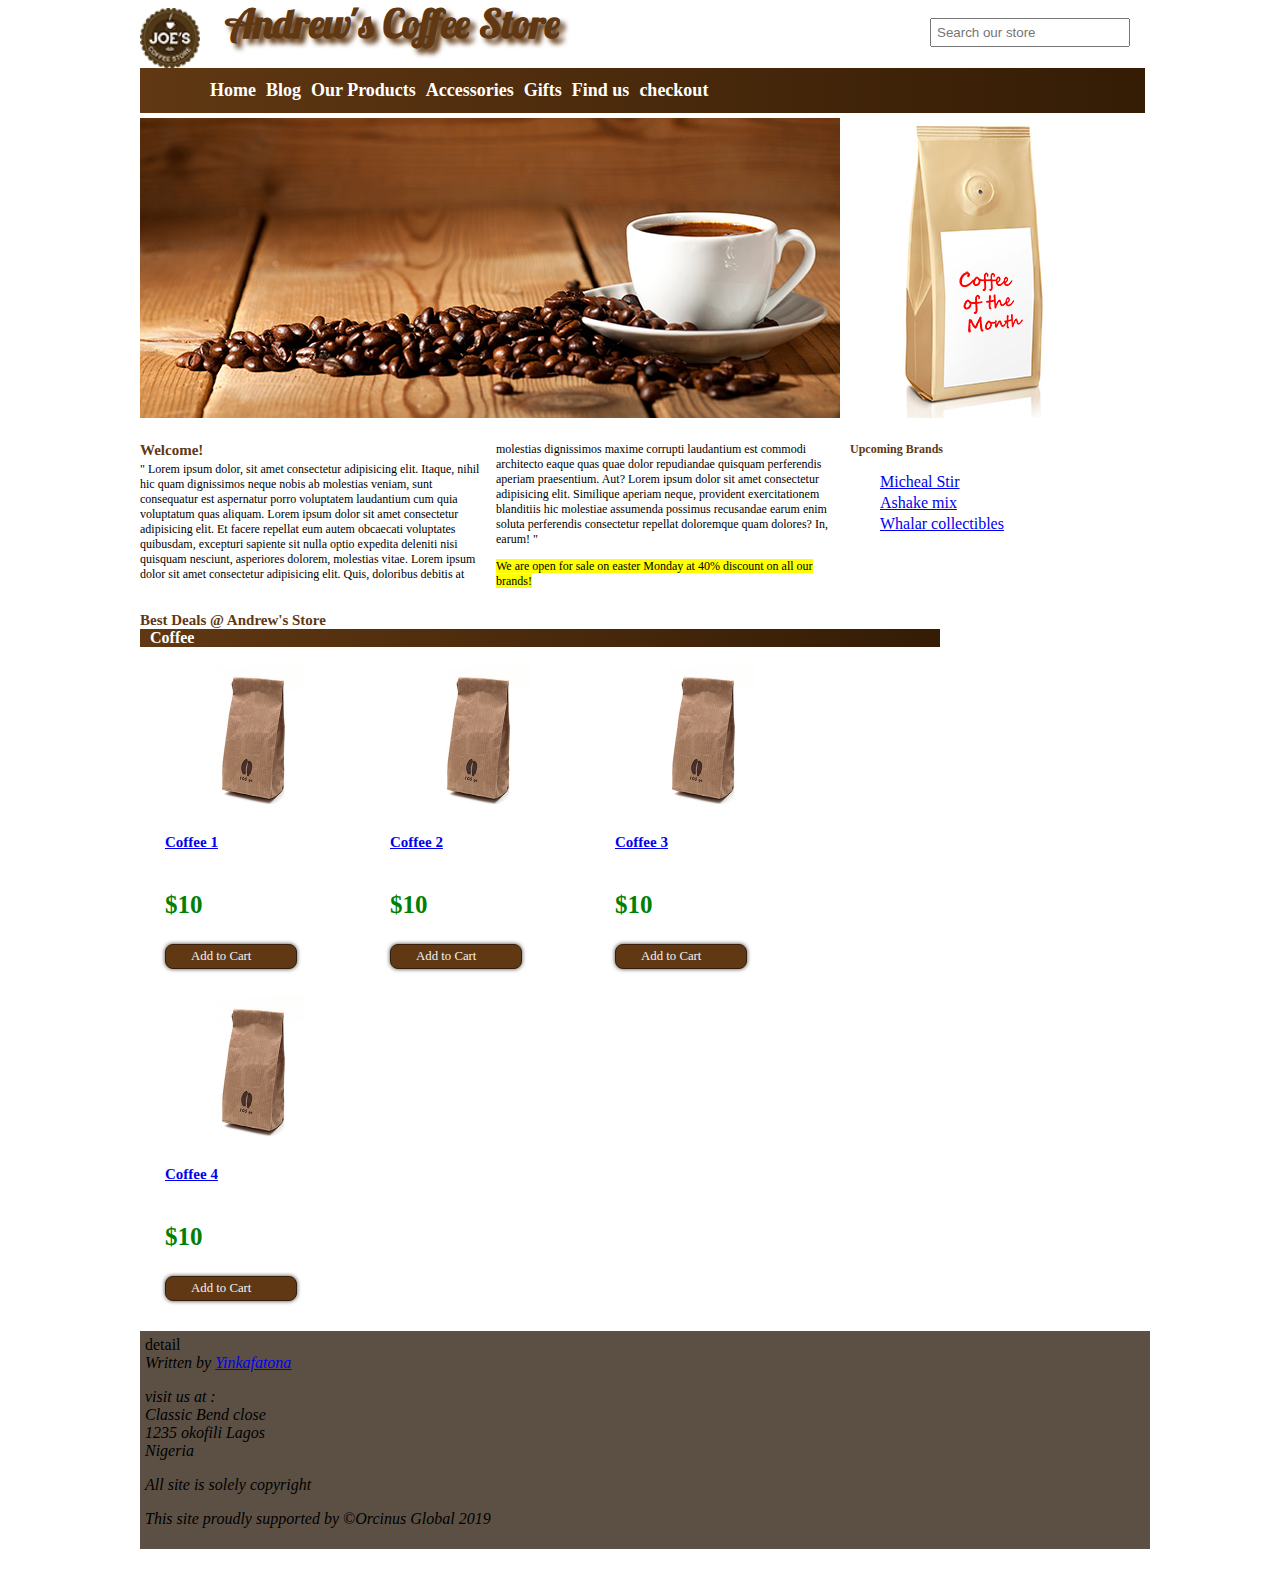
<file: index.html>
<!DOCTYPE html>
<html xmlns="http://www.w3.org/1999/xhtml">
<head>
  <meta charset="UTF-8">
  <meta name="viewport" content="width=device-width, initial-scale=1.0">
  <meta http-equiv="X-UA-Compatible" content="ie=edge">
  <title>Andrew's Store</title>
  <link rel="stylesheet" href="Styles/Layout.css" type="text/css">
</head>
<body>
  <header id="mainheader">
    <div>
        <a class="headerlogo" href="index.html">
            <img src="images/logo.png" />
        </a>
        <span id="headername">Andrew's Coffee Store</span>
        <input type="search" class="searchbox" placeholder="Search our store" />
    <nav class="backgroundgradient">
      <ul>
        <li><a class="navlink" href="index.html">Home</a></li>
        <li><a class="navlink" href="blog.html">Blog</a></li>
        <li><a class="navlink" href="coffeebrands.html">Our Products</a></li>
        <li><a class="navlink" href="accessories">Accessories</a></li>
        <li><a class="navlink" href="Coffeedetail.html">Gifts</a></li>
        <li><a class="navlink" href="locateUs.html">Find us</a></li>
        <li><a class="navlink" href="Checkout.html">checkout</a></li>
      </ul>
    </nav>
  </header>
  <div id="welcomeimage">
    <img src="images/coffeeheader.jpg">
  </div>
  <div id="coffeeofthemonth">
    <img src="images/cotm.jpg">
  </div>
  <main>
    <section id="welcometext">
      <header>Welcome!</header>
      <span>
        "
        Lorem ipsum dolor, sit amet consectetur adipisicing elit. Itaque, nihil hic quam dignissimos neque nobis ab molestias veniam, sunt consequatur est aspernatur porro voluptatem laudantium cum quia voluptatum quas aliquam. Lorem ipsum dolor sit amet consectetur adipisicing elit. Et facere repellat eum autem obcaecati voluptates quibusdam, excepturi sapiente sit nulla optio expedita deleniti nisi quisquam nesciunt, asperiores dolorem, molestias vitae. Lorem ipsum dolor sit amet consectetur adipisicing elit. Quis, doloribus debitis at molestias dignissimos maxime corrupti laudantium est commodi architecto eaque quas quae dolor repudiandae quisquam perferendis aperiam praesentium. Aut? Lorem ipsum dolor sit amet consectetur adipisicing elit. Similique aperiam neque, provident exercitationem blanditiis hic molestiae assumenda possimus recusandae earum enim soluta perferendis consectetur repellat doloremque quam dolores? In, earum!
      "
    </span>
    <p><mark>We are open for sale on easter Monday at 40% discount on all our brands! </mark></p>

    </section>

    <aside id="events">
      <header>Upcoming Brands</header>
      <ul>
        <li><a href="#">Micheal Stir</a></li>
        <li><a href="#">Ashake mix</a></li>
        <li><a href="#">Whalar collectibles</a></li>
      </ul>

    </aside>
    <section id="bestsellers">
      <header>Best Deals @ Andrew's Store</header>
      <section class="coffeebestsellers">
        <header class="backgroundgradient">Coffee</header>
        <article class="productarticle">
          <figure>
            <img class="productarticlethumbnail" src="images/coffee/coffee1.jpg"/>
          </figure>
          <header>
            <span class="productarticlename"><a href="coffeedetails.html">Coffee 1</a></span>
          </header>
          <p class="productarticleprice">$10</p>
          <div class="addtocartbutton">
            Add to Cart
          </div>
        </article>
        <article class="productarticle">
            <figure>
              <img class="productarticlethumbnail" src="images/coffee/coffee1.jpg"/>
            </figure>
            <header>
              <span class="productarticlename"><a href="coffeedetails.html">Coffee 2</a></span>
            </header>
            <p class="productarticleprice">$10</p>
            <div class="addtocartbutton">
              Add to Cart
            </div>
          </article>
          <article class="productarticle">
              <figure>
                <img class="productarticlethumbnail" src="images/coffee/coffee1.jpg"/>
              </figure>
              <header>
                <span class="productarticlename"><a href="coffeedetails.html">Coffee 3</a></span>
              </header>
              <p class="productarticleprice">$10</p>
              <div class="addtocartbutton">
                Add to Cart
              </div>
            </article>
            <article class="productarticle">
                <figure>
                  <img class="productarticlethumbnail" src="images/coffee/coffee1.jpg"/>
                </figure>
                <header>
                  <span class="productarticlename"><a href="coffeedetails.html">Coffee 4</a></span>
                </header>
                <p class="productarticleprice">$10</p>
                <div class="addtocartbutton">
                  Add to Cart
                </div>
              </article>
      </section>
    </section>


  </main>


  <footer>detail
    <address>
        Written by <a href="#">Yinkafatona</a><br>
        <p>visit us at :<br> Classic Bend close<br>
          1235 okofili Lagos<br>
          Nigeria</p>
          <p class="textcontent">All site is solely copyright<a class="main" href=""></a></p>
          <p href="smalltext">This site proudly supported by &copy;Orcinus Global <time>2019</time></p>
    </address>
  </footer>

</body>
</html>
</file>
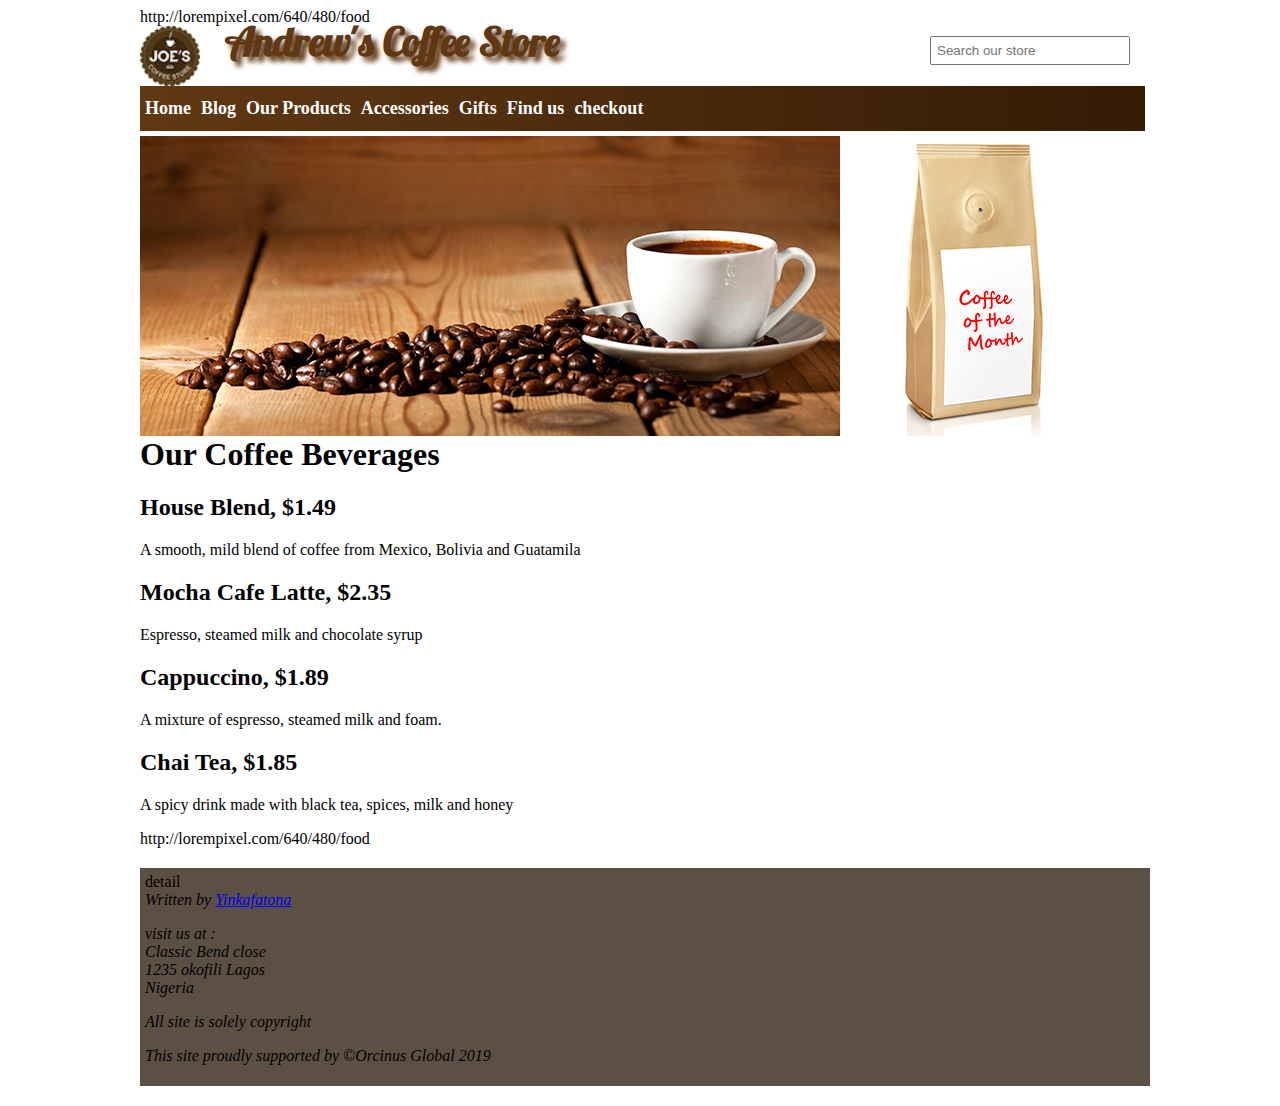
<file: accessories.html>
http://lorempixel.com/640/480/food<!DOCTYPE html>
<html xmlns="http://www.w3.org/1999/xhtml">
<head>
  <meta charset="UTF-8">
  <meta name="viewport" content="width=device-width, initial-scale=1.0">
  <meta http-equiv="X-UA-Compatible" content="ie=edge">
  <title>Andrew's Store</title>
  <link rel="stylesheet" href="Styles/Layout.css" type="text/css">
</head>
<body>
  <header id="mainheader">
    <div>
        <a class="headerlogo" href="index.html">
            <img src="images/logo.png" />
        </a>
        <span id="headername">Andrew's Coffee Store</span>
        <input type="search" class="searchbox" placeholder="Search our store" />
    <nav class="backgroundgradient">
      <ul>
        <li><a class="navlink" href="index.html">Home</a></li>
        <li><a class="navlink" href="blog.html">Blog</a></li>
        <li><a class="navlink" href="coffeebrands.html">Our Products</a></li>
        <li><a class="navlink" href="accessories.html">Accessories</a></li>
        <li><a class="navlink" href="Coffeedetail.html">Gifts</a></li>
        <li><a class="navlink" href="locateUs.html">Find us</a></li>
        <li><a class="navlink" href="Checkout.html">checkout</a></li>
      </ul>
    </nav>
  </header>
  <div id="welcomeimage">
    <img src="images/coffeeheader.jpg">
  </div>
  <div id="coffeeofthemonth">
    <img src="images/cotm.jpg">
  </div>
  <main>
      <h1>Our Coffee Beverages</h1>
      <h2>House Blend, $1.49</h2>
      <p>A smooth, mild blend of coffee from Mexico, Bolivia and Guatamila</p>
      <h2>Mocha Cafe Latte, $2.35</h2>
      <p>Espresso, steamed milk and chocolate syrup</p>
      <h2>Cappuccino, $1.89</h2>
      <p>A mixture of espresso, steamed milk and foam.</p>
      <h2>Chai Tea, $1.85</h2>
      <p>A spicy drink made with black tea, spices, milk and honey</p>

      http://lorempixel.com/640/480/food


  </main>

  <footer>detail
    <address>
        Written by <a href="#">Yinkafatona</a><br>
        <p>visit us at :<br> Classic Bend close<br>
          1235 okofili Lagos<br>
          Nigeria</p>
          <p class="textcontent">All site is solely copyright<a class="main" href=""></a></p>
          <p href="smalltext">This site proudly supported by &copy;Orcinus Global <time>2019</time></p>
    </address>
  </footer>

</body>
</html>
</file>
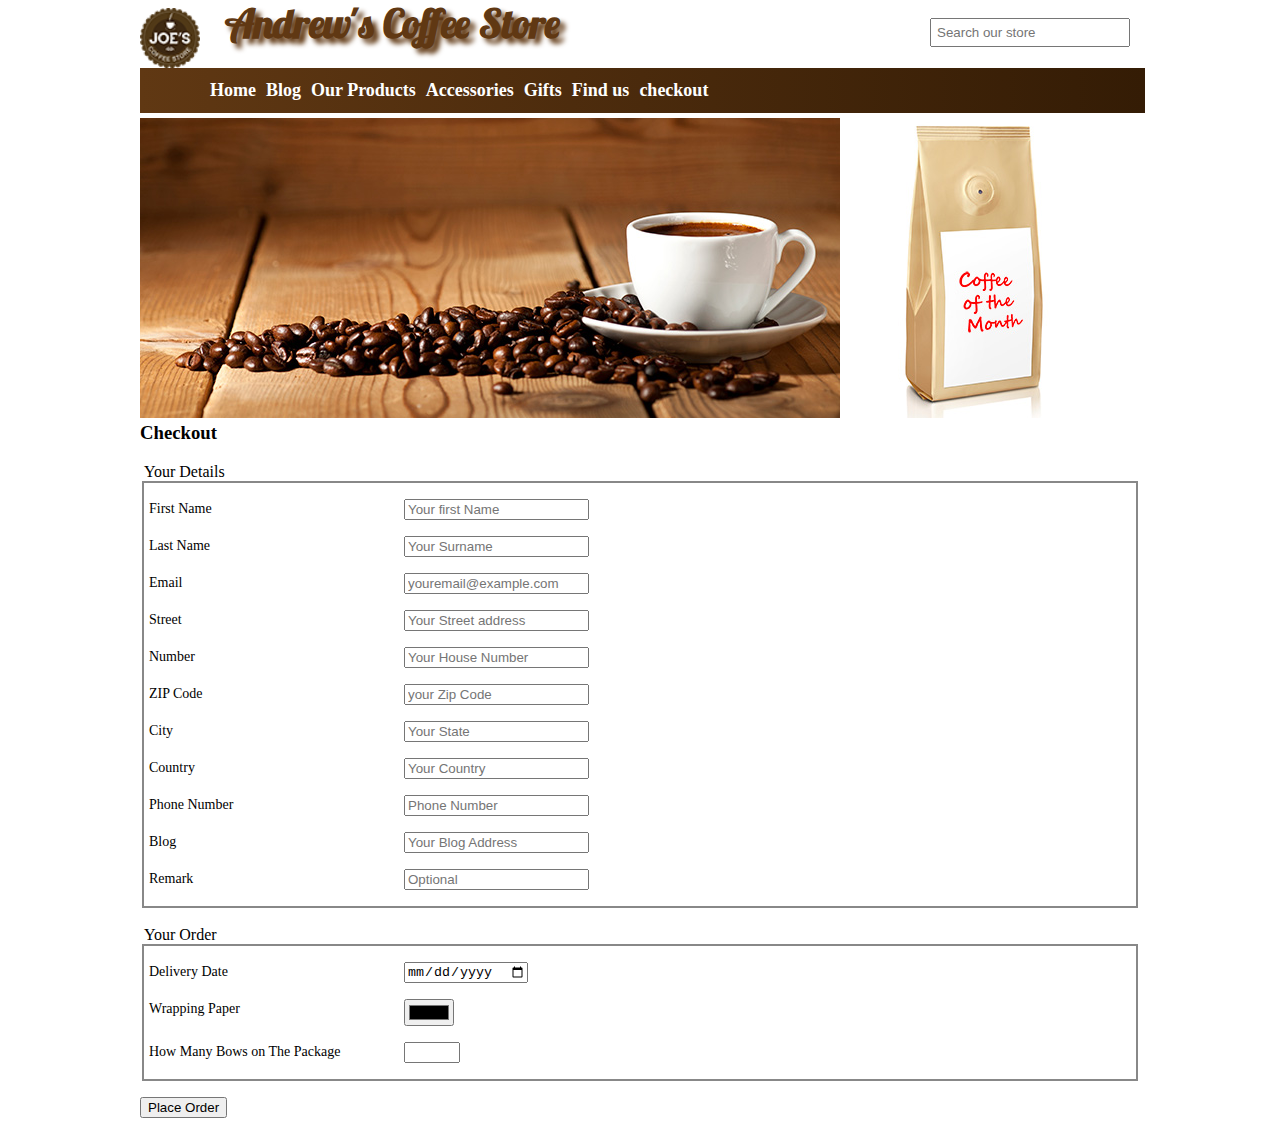
<file: Checkout.html>
<!DOCTYPE html>
<html lang="en">
<head>
  <meta charset="UTF-8">
  <meta name="viewport" content="width=device-width, initial-scale=1.0">
  <meta http-equiv="X-UA-Compatible" content="ie=edge">
  <title>Checkout</title>
  <link rel="stylesheet" href="Styles/Layout.css" type="text/css">
</head>
<body>
  <header>
      <div>
          <a class="headerlogo" href="index.html">
              <img src="images/logo.png" />
          </a>
          <span id="headername">Andrew's Coffee Store</span>
          <input type="search" class="searchbox" placeholder="Search our store" />
          <nav class="backgroundgradient">
            <ul>
              <li><a class="navlink" href="index.html">Home</a></li>
              <li><a class="navlink" href="blog.html">Blog</a></li>
              <li><a class="navlink" href="coffeebrands.html">Our Products</a></li>
              <li><a class="navlink" href="accessories.html">Accessories</a></li>
              <li><a class="navlink" href="Coffeedetail.html">Gifts</a></li>
              <li><a class="navlink" href="locateUs.html">Find us</a></li>
              <li><a class="navlink" href="Checkout.html">checkout</a></li>
            </ul>
            </nav>

          <div id="welcomeimage">
              <img src="images/coffeeheader.jpg">
            </div>
          <div id="coffeeofthemonth">
              <img src="images/cotm.jpg">
            </div>
            <h3>Checkout</h3>
  </header>

  <form id="mainform" action="#" method="POST">
    <fieldset class="box">
      <legend>Your Details</legend>
      <div>
          <p>
              <label class="textlabel" for="firstNameInput">First Name</label>
              <input id="firstNameImput" name="FirstName" type="text"  required class="textimput" placeholder="Your first Name" maxlength="20"/>
            </p>
            <p>
                <label class="textlabel" for="lastNameInput">Last Name</label>
                <input id="lastNameImput" name="LastName" type="text" required  class="textimput" placeholder="Your Surname" maxlength="20"/>
              </p>
              <p>
                  <label class="textlabel" for="email">Email</label>
                <input id="emailInput" name="Email" type="email" required  class="textimput" placeholder="youremail@example.com" />
                </p>
                <p>
                    <label class="textlabel" for="streetInput">Street</label>
                <input id="streetInput" name="Street" type="text" required    class="textimput" placeholder="Your Street address"/>
                  </p>
                  <p>
                      <label class="textlabel" for="numberInput">Number</label>
                <input id="firstNameImput" name="Number" type="text" required  class="textimput" placeholder="Your House Number"/>
                    </p>
                    <p>
                        <label class="textlabel" for="zipInput">ZIP Code</label>
                <input id="zipInput" name="zip" type="text" required  class="textimput" placeholder="your Zip Code"/>
                      </p>
                      <p>
                          <label class="textlabel" for="cityInput">City</label>
                <input id="cityImput" name="CityName" type="text" required   class="textimput" placeholder="Your State"/>
                        </p>
                        <p>
                            <label class="textlabel" for="countryInput">Country</label>
                            <input id="countryImput" name="Country" type="text" required  class="textimput" placeholder="Your Country"  pattern="[A-Za-z{3}"/>
                          </p>

                          <p>
                              <label class="textlabel" for="phoneInput">Phone Number</label>
                              <input id="cityImput" name="PhoneNumber " type="text" required  class="textimput" placeholder="Phone Number"/>
                            </p>
                            <p>
                                <label class="textlabel" for="blogInput">Blog</label>
                                <input id="blogInput" name="Blog " type="url" required  class="textimput" placeholder="Your Blog Address"/>
                              </p>
                              <p>
                                  <label class="textlabel" for="remarkInput">Remark</label>
                                  <input id="remarkImput" name="Remark " type="text" placeholder="Optional"  class="textimput"/>
                                </p>
      </div>
      </fieldset>

      <br/>

      <fieldset class="box">
        <legend>Your Order</legend>
        <div>
        <p>
            <label class="textlabel" for="deliveryDateInput">Delivery Date</label>
            <input id="deliveryDateImput" name="BirthDate " type="date" required class="textimput"/>
          </p>
          <p>
              <label class="textlabel" for="colorInput">Wrapping Paper</label>
              <input id="colorImput" name="Color " type="color" required   class="textimput"/>
            </p>
            <p>
                <label class="textlabel" for="bowInput">How Many Bows on The Package </label>
                <input id="bowImput" name="Bows " type="number" required class="textimput" min="1" max="10"
                />
            </p>
      </fieldset>
      <p>

          <input id="submitImput" type="submit"   value="Place Order"/>
        </p>

      </form>
</html>
</file>
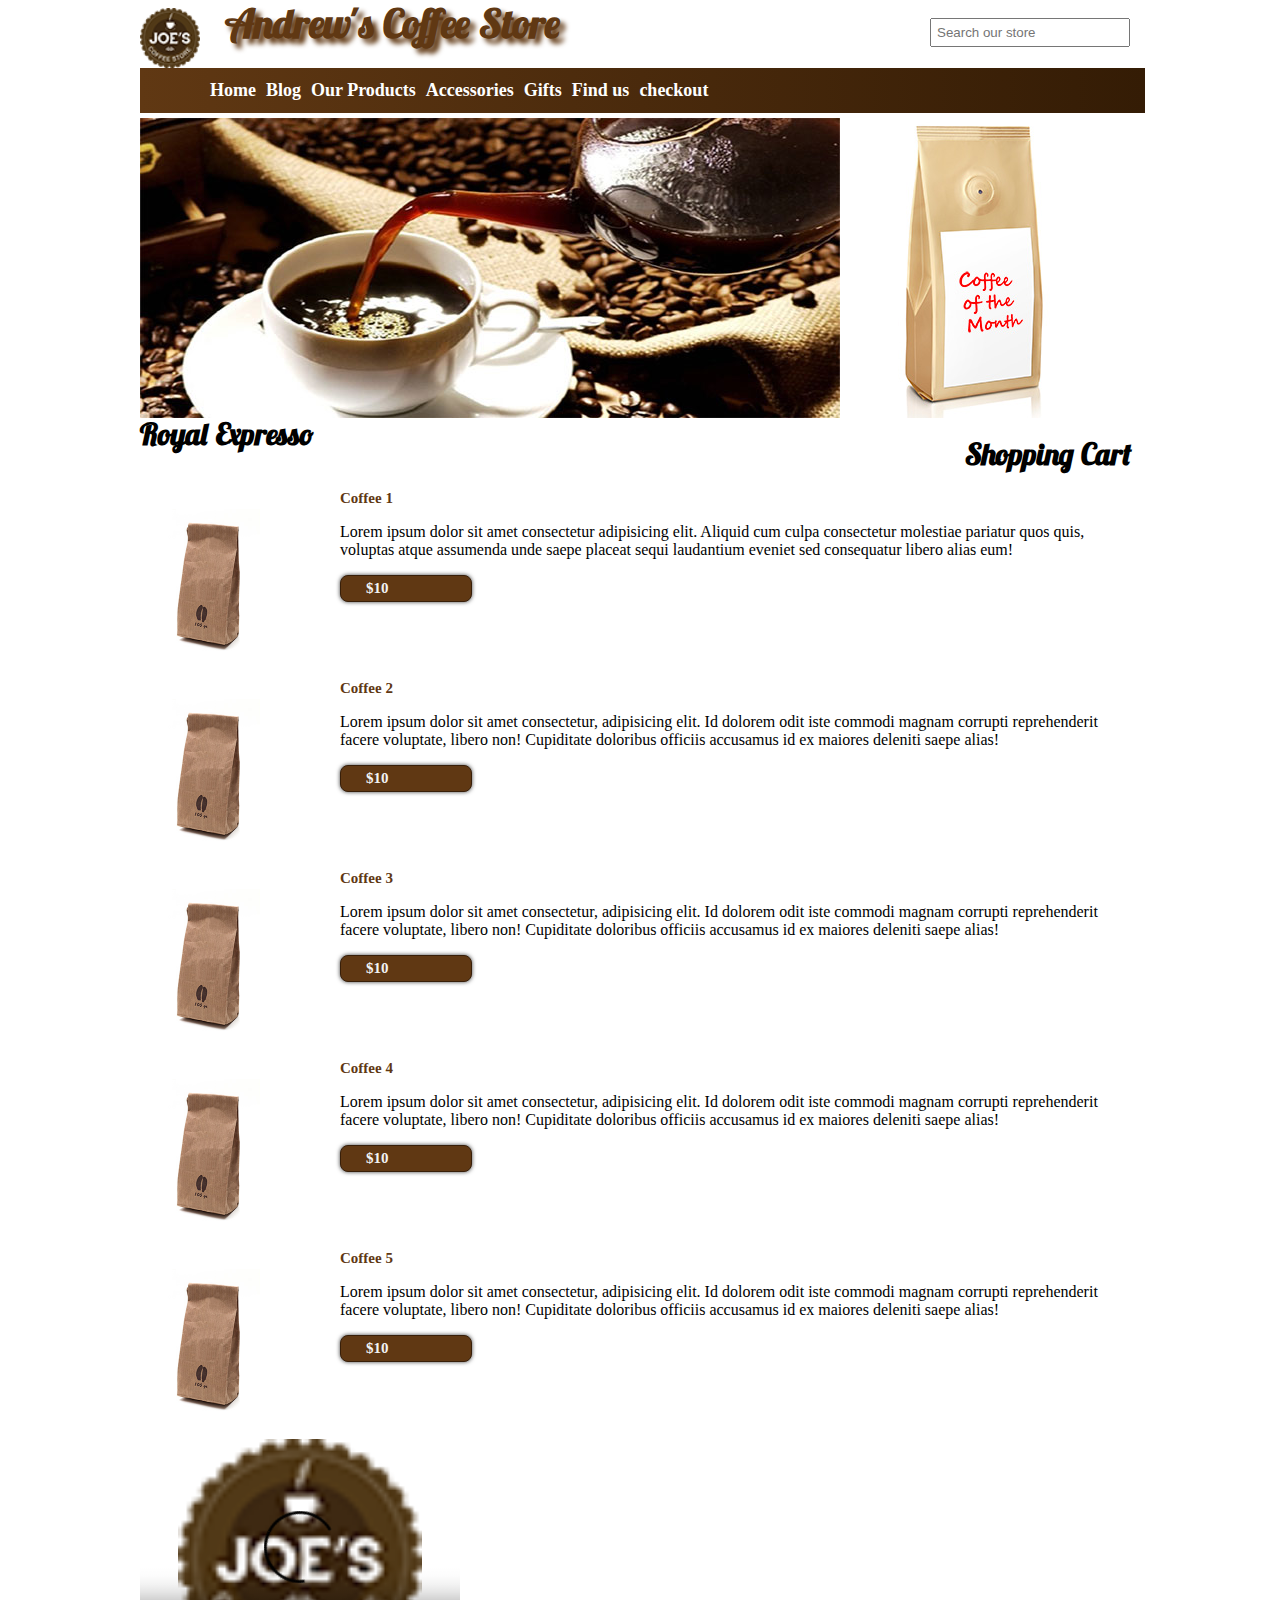
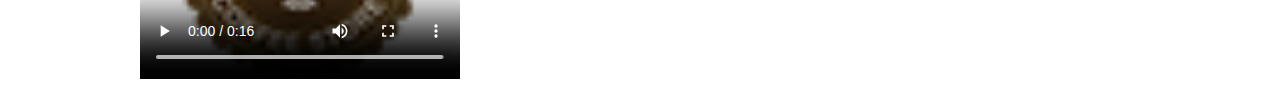
<file: coffeebrands.html>
<!DOCTYPE html>
<html lang="en">
<head>
  <meta charset="UTF-8">
  <meta name="viewport" content="width=device-width, initial-scale=1.0">
  <meta http-equiv="X-UA-Compatible" content="ie=edge">
  <title>Coffee Brands</title>
  <link rel="stylesheet" href="Styles/Layout.css" type="text/css">
  <script src="scripts/dragAndDrop.js"></script>

</head>
<body>
  <header>
    <div>
        <div>
            <a class="headerlogo" href="index.html">
                <img src="images/logo.png" />
            </a>
            <span id="headername">Andrew's Coffee Store</span>
            <input type="search" class="searchbox" placeholder="Search our store" />
        <nav class="backgroundgradient">
          <ul>
            <li><a class="navlink" href="index.html">Home</a></li>
            <li><a class="navlink" href="blog.html">Blog</a></li>
            <li><a class="navlink" href="coffeebrands.html">Our Products</a></li>
            <li><a class="navlink" href="accessories.html">Accessories</a></li>
            <li><a class="navlink" href="gift.html">Gifts</a></li>
            <li><a class="navlink" href="findus.html">Find us</a></li>
            <li><a class="navlink" href="checkout">checkout</a></li>
          </ul>
        </nav>
      </header>
      <div id="welcomeimage">
        <img src="images/coffeeheader.old.jpg">
      </div>
      <div id="coffeeofthemonth">
          <img src="images/cotm.jpg" />
      </div>

      <div id="shoppingcart">
        <header class="blockheader"><span>Shopping Cart</span></header>
        <ul></ul>
      </div>
     
  </header>
  <section class="allcoffee">
    <header class="blockheader">
        <span>Royal Expresso</span>
    </header>
    <article class="productarticlewide" id="coffee-1" data-price="10.00">
      <img id="coffee1" class="productarticlewidethumbnail" src="images/coffee/coffee1.jpg"/>
      <div class="productarticlewidecontent">
        <header>
          <span class="productarticlewidename">Coffee 1</span>
        </header>
        <p class="productarticlewidedescription">Lorem ipsum dolor sit amet consectetur adipisicing elit. Aliquid cum culpa consectetur molestiae pariatur quos quis, voluptas atque assumenda unde saepe placeat sequi laudantium eveniet sed consequatur libero alias eum!</p>
        <p class="productarticlewideprice">$10</p>
      </div>
    </article>
    <article class="productarticlewide" id="coffee-2" data-price="15.00">
        <img id="coffee-2" class="productarticlewidethumbnail" src="images/coffee/coffee1.jpg">
        <div class="productarticlewidecontent">
            <header>
              <span class="productarticlewidename">Coffee 2</span>
            </header>
            <p class="productarticlewidedescription">
              Lorem ipsum dolor sit amet consectetur, adipisicing elit. Id dolorem odit iste commodi magnam corrupti reprehenderit facere voluptate, libero non! Cupiditate doloribus officiis accusamus id ex maiores deleniti saepe alias!
            </p>
            <p class="productarticlewideprice">$10</p>
          </div>
    </article>
    <article class="productarticlewide" id="coffee-2" data-price="15.00">
        <img id="coffee-2" class="productarticlewidethumbnail" src="images/coffee/coffee1.jpg">
        <div class="productarticlewidecontent">
            <header>
              <span class="productarticlewidename">Coffee 3</span>
            </header>
            <p class="productarticlewidedescription">
              Lorem ipsum dolor sit amet consectetur, adipisicing elit. Id dolorem odit iste commodi magnam corrupti reprehenderit facere voluptate, libero non! Cupiditate doloribus officiis accusamus id ex maiores deleniti saepe alias!
            </p>
            <p class="productarticlewideprice">$10</p>
          </div>
    </article>
    <article class="productarticlewide" id="coffee-2" data-price="15.00">
        <img id="coffee-2" class="productarticlewidethumbnail" src="images/coffee/coffee1.jpg">
        <div class="productarticlewidecontent">
            <header>
              <span class="productarticlewidename">Coffee 4</span>
            </header>
            <p class="productarticlewidedescription">
              Lorem ipsum dolor sit amet consectetur, adipisicing elit. Id dolorem odit iste commodi magnam corrupti reprehenderit facere voluptate, libero non! Cupiditate doloribus officiis accusamus id ex maiores deleniti saepe alias!
            </p>
            <p class="productarticlewideprice">$10</p>
          </div>
    </article>
    <article class="productarticlewide" id="coffee-2" data-price="15.00">
        <img id="coffee-2" class="productarticlewidethumbnail" src="images/coffee/coffee1.jpg">
        <div class="productarticlewidecontent">
            <header>
              <span class="productarticlewidename">Coffee 5</span>
            </header>
            <p class="productarticlewidedescription">
              Lorem ipsum dolor sit amet consectetur, adipisicing elit. Id dolorem odit iste commodi magnam corrupti reprehenderit facere voluptate, libero non! Cupiditate doloribus officiis accusamus id ex maiores deleniti saepe alias!
            </p>
            <p class="productarticlewideprice">$10</p>
          </div>
    </article>
  </section>
  

  <script>
  document.addEventListener("DOMContentLoaded", addDandDHandlers, false);
  </Script>

<video width="320" height="240" class="coffeevideoplayer" id="videoplayer" poster="images/logo.png" controls>
<source src="video/movie.mp4" type="video/mp4" codecs="avc1.42E01E, mp4.40.2">
  <source src="video/movie.ogg" type="video/ogg" codecs="theora, vorbis">
    Sadly your browser does not support this video..
</video>
</body>
</html>
</file>
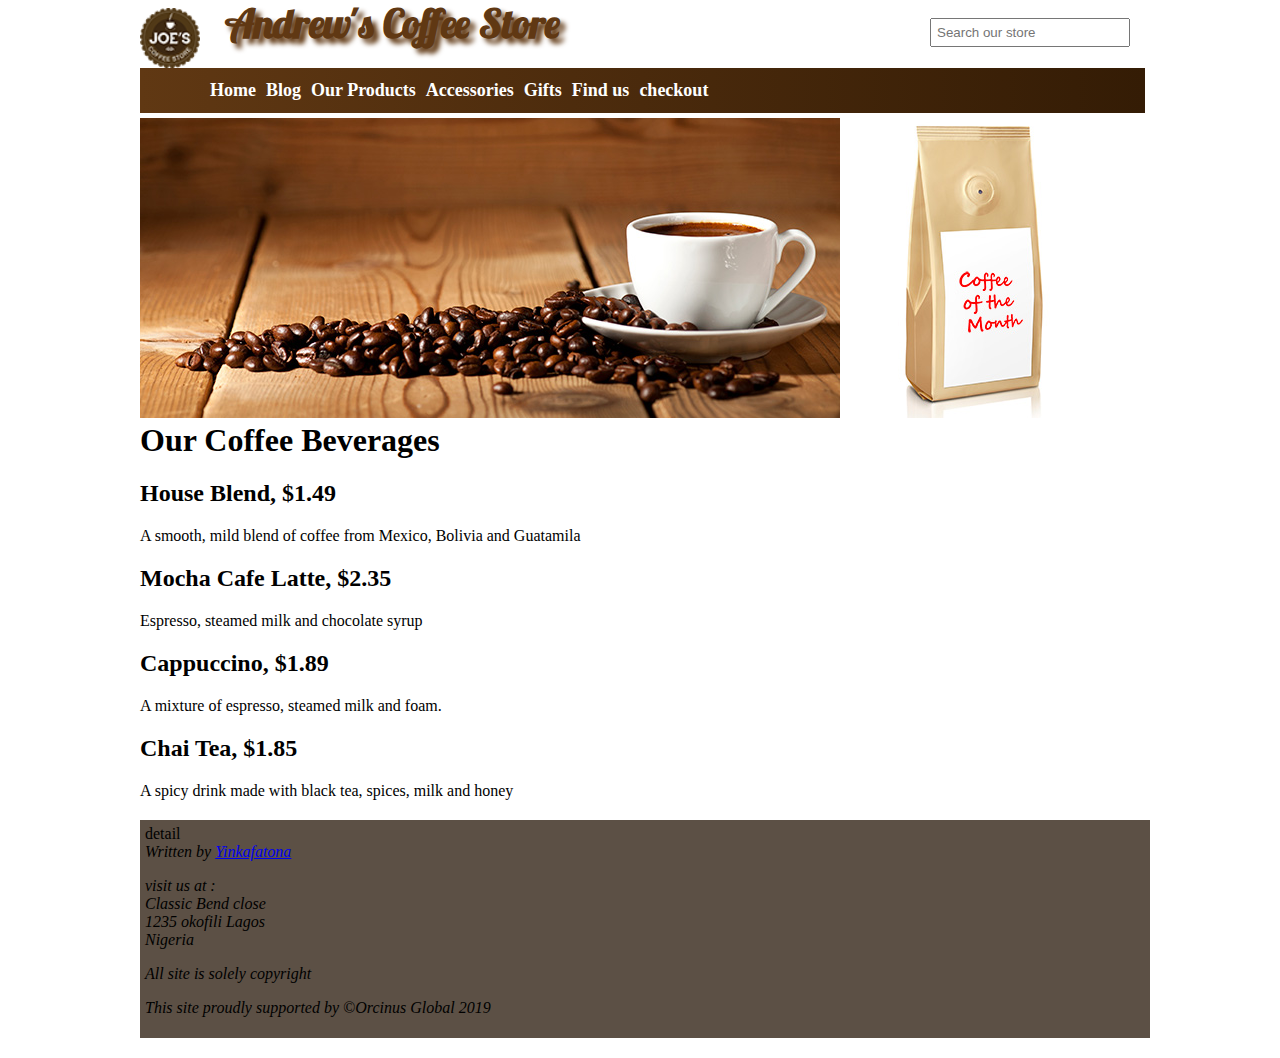
<file: Coffeedetail.html>
<!DOCTYPE html>
<html xmlns="http://www.w3.org/1999/xhtml">
<head>
  <meta charset="UTF-8">
  <meta name="viewport" content="width=device-width, initial-scale=1.0">
  <meta http-equiv="X-UA-Compatible" content="ie=edge">
  <title>Andrew's Store</title>
  <link rel="stylesheet" href="Styles/Layout.css" type="text/css">
</head>
<body>
  <header id="mainheader">
    <div>
        <a class="headerlogo" href="index.html">
            <img src="images/logo.png" />
        </a>
        <span id="headername">Andrew's Coffee Store</span>
        <input type="search" class="searchbox" placeholder="Search our store" />
    <nav class="backgroundgradient">
      <ul>
        <li><a class="navlink" href="index.html">Home</a></li>
        <li><a class="navlink" href="blog.html">Blog</a></li>
        <li><a class="navlink" href="coffeebrands.html">Our Products</a></li>
        <li><a class="navlink" href="accessories.html">Accessories</a></li>
        <li><a class="navlink" href="Coffeedetail.html">Gifts</a></li>
        <li><a class="navlink" href="locateUs.html">Find us</a></li>
        <li><a class="navlink" href="Checkout.html">checkout</a></li>
      </ul>
    </nav>
  </header>
  <div id="welcomeimage">
    <img src="images/coffeeheader.jpg">
  </div>
  <div id="coffeeofthemonth">
    <img src="images/cotm.jpg">
  </div>
  <main>
      <h1>Our Coffee Beverages</h1>
      <h2>House Blend, $1.49</h2>
      <p>A smooth, mild blend of coffee from Mexico, Bolivia and Guatamila</p>
      <h2>Mocha Cafe Latte, $2.35</h2>
      <p>Espresso, steamed milk and chocolate syrup</p>
      <h2>Cappuccino, $1.89</h2>
      <p>A mixture of espresso, steamed milk and foam.</p>
      <h2>Chai Tea, $1.85</h2>
      <p>A spicy drink made with black tea, spices, milk and honey</p>
  </main>

  <footer>detail
    <address>
        Written by <a href="#">Yinkafatona</a><br>
        <p>visit us at :<br> Classic Bend close<br>
          1235 okofili Lagos<br>
          Nigeria</p>
          <p class="textcontent">All site is solely copyright<a class="main" href=""></a></p>
          <p href="smalltext">This site proudly supported by &copy;Orcinus Global <time>2019</time></p>
    </address>
  </footer>

</body>
</html>
</file>
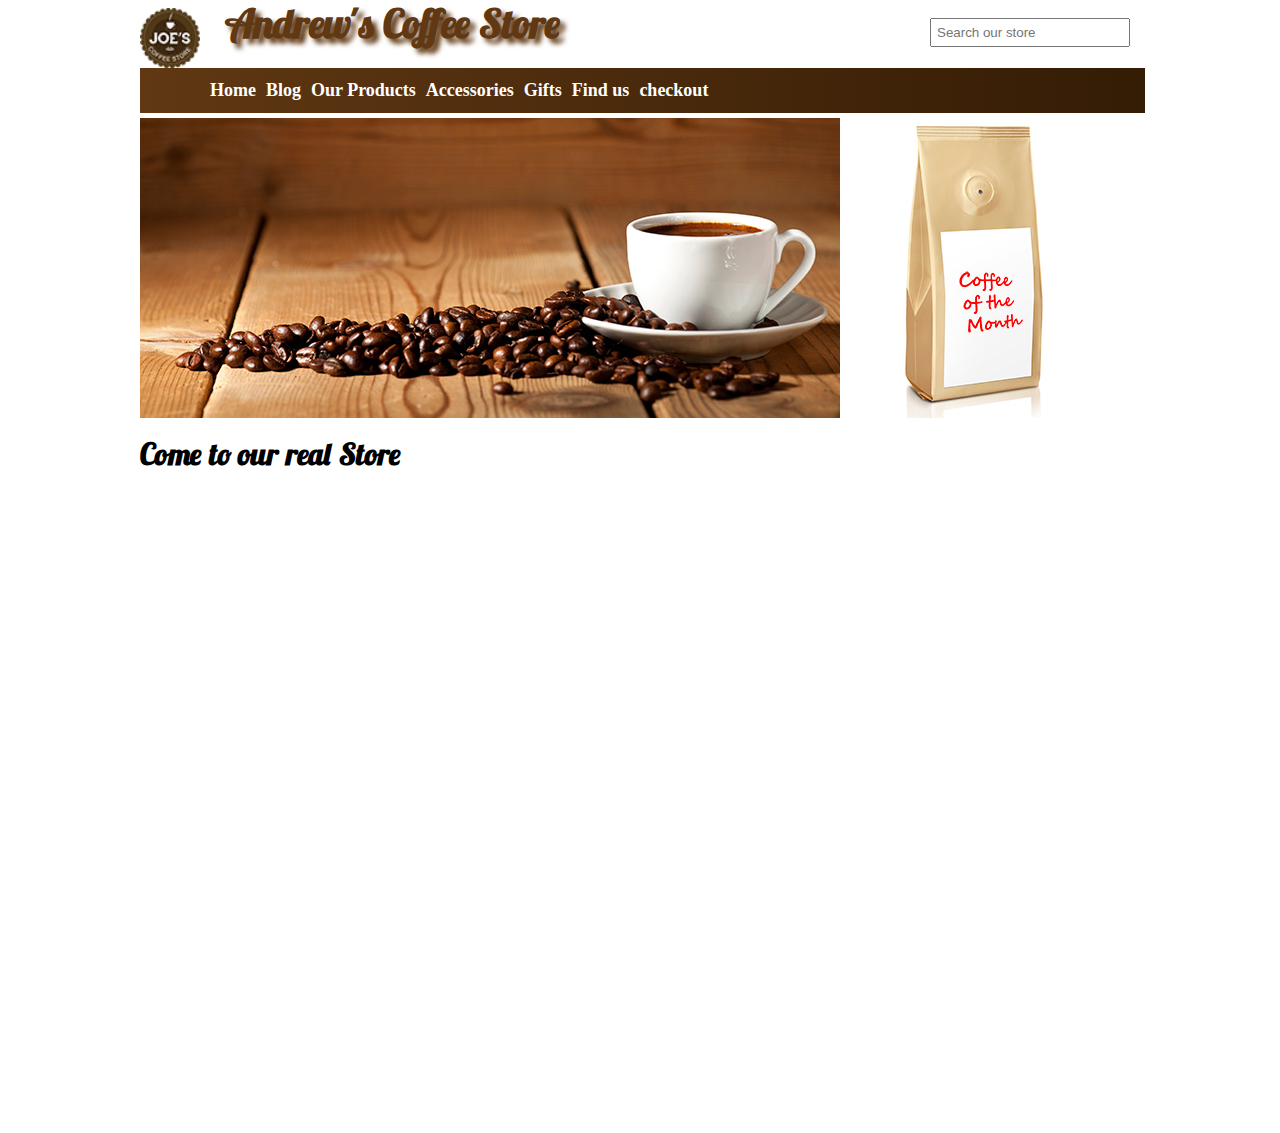
<file: locateUs.html>
<!DOCTYPE html>
<html xmlns="http://www.w3.org/1999/xhtml">
<head>
  <meta charset="UTF-8">
  <meta name="viewport" content="width=device-width, initial-scale=1.0">
  <meta http-equiv="X-UA-Compatible" content="ie=edge">
  <title>Locate Us</title>
  <link rel="stylesheet" href="Styles/Layout.css" type="text/css">
  <script src="http://maps.google.com/maps/api/js?sensor=false"></script>
  <script src="scripts/geopositioning.js"></script>
</head>
<body>
      <header>
          <div>
              <div>
                  <a class="headerlogo" href="index.html">
                      <img src="images/logo.png" />
                  </a>
                  <span id="headername">Andrew's Coffee Store</span>
                  <input type="search" class="searchbox" placeholder="Search our store" />
              <nav class="backgroundgradient">
                <ul>
                  <li><a class="navlink" href="index.html">Home</a></li>
                  <li><a class="navlink" href="blog.html">Blog</a></li>
                  <li><a class="navlink" href="coffeebrands.html">Our Products</a></li>
                  <li><a class="navlink" href="accessories">Accessories</a></li>
                  <li><a class="navlink" href="Coffeedetail.html">Gifts</a></li>
                  <li><a class="navlink" href="locateUs.html">Find us</a></li>
                  <li><a class="navlink" href="Checkout.html">checkout</a></li>
                </ul>
              </nav>
            </header>
            <div id="welcomeimage">
              <img src="images/coffeeheader.jpg">
            </div>
            <div id="coffeeofthemonth">
                <img src="images/cotm.jpg" />
            </div>
          </div>
        </div>
           
        <section class="maptostore">

          <header class="blockheader"><span>Come to our real Store</span></header>

          <div id="map"></div>

          <div id="driving-directions"></div>
        </section>

        <script>document.addEventListener("DOMContentLoaded", createDrivingDirectionsMap, false);
        </script>
  
  
</body>
</html>
</file>
<file: Styles/Layout.css>
﻿body {
    width: 1000px;
    margin-left: auto;
    margin-right: auto;
    font-family: Verdana;
}

@font-face {
    font-family: headerfont;
    src: url('../fonts/Lobster_1.3.otf');
}

header {
    font-weight: bold;
}

.searchbox {
    float: right;
    padding: 5px;
    margin: 10px 10px;
    width: 200px;
}

.headerlogo {
    float: left;
    margin-right: 10px;
}

    .headerlogo > img {
        height: 60px;
        width: 60px;
    }

#headername {
    font-size: 40px;
    font-family: headerfont;
    color: #603813;
    padding: 15px;
    margin: 8px 0px;
    font-weight: bold;
    text-shadow: 5px 5px 5px #603813;
    /*font-variant: small-caps;*/
}

nav {
    height: 45px;
    width: 100%;
    /* background-color: #5c5045; */
    /*background: -webkit-linear-gradient(left, #603813, #341c05);*/ /* For Safari 5.1 to 6.0 */
    /*background: -o-linear-gradient(right, #603813, #341c05);*/ /* For Opera 11.1 to 12.0 */
    /*background: -moz-linear-gradient(right, #603813, #341c05);*/ /* For Firefox 3.6 to 15 */
    /*background: linear-gradient(to right, #603813, #341c05); */
    margin-bottom: 5px;
    margin-top: 20px;
    padding-left: 5px;
}

    nav ul {
        list-style: none;
        padding: 0px;
    }

        nav ul li {
            display: block;
        }

.backgroundgradient {
    background: -webkit-linear-gradient(left, #603813, #341c05); /* For Safari 5.1 to 6.0 */
    background: -o-linear-gradient(left, #603813, #341c05); /* For Opera 11.1 to 12.0 */
    background: -moz-linear-gradient(left, #603813, #341c05); /* For Firefox 3.6 to 15 */
    background: linear-gradient(to right, #603813, #341c05);
    /* For Chrome/IE */
}


.navlink {
    height: 35px;
    margin-right: 10px;
    font-size: 18px;
    float: left;
    padding-top: 12px;
    color: white;
    text-decoration: none;

}

    /* .navlink.active {
    } */

#welcomeimage {
    float: left;
    width: 700px;
}

#coffeeofthemonth {
    float: right;
    width: 290px;
}

#welcometext {
    float: left;
    width: 70%;
    font-size: 12px;
    margin-top: 20px;
    margin-bottom: 20px;
    -webkit-column-count: 2;
    column-count: 2;
}

    #welcometext > header {
        color: #603813;
        font-size: 15px;
        font-weight: bold;
        margin-bottom: 3px;
    }

#events {
    float: right;
    width: 30%;
    margin-top: 20px;
    margin-bottom: 20px;
}


    #events > header {
        margin-left: 10px;
        color: #603813;
        font-size: 12px;
        margin-bottom: 3px;
        font-weight: bold;
    }

    #events > ul {
        list-style: none;
    }

        #events > ul > li {
            margin-bottom: 3px;
        }

#bestsellers {
    height: 100%;
    width: 800px;
    float: left;
    margin-bottom: 20px;
}

    #bestsellers > header {
        color: #603813;
        font-size: 15px;
        font-weight: bold;
    }

.coffeebestsellers {
    /*height: 30px;
    line-height: 30px;*/
    float: left;
}

    .coffeebestsellers > header {
        background-color: #603813;
        color: white;
        padding-left: 10px;
    }

.accessoriesbestsellers {
    clear: both;
}

    .accessoriesbestsellers > header {
        height: 30px;
        line-height: 30px;
        background-color: #603813;
        color: white;
        padding-left: 10px;
    }

.productarticle {
    width: 200px;
    float: left;
    margin-left: 25px;
    margin-bottom: 10px;
}

.productarticlethumbnail {
    width: 100px;
    height: 150px;
}

.productarticlename {
    font-size: 15px;
    color: #603813;
    font-weight: bold;
}

.productarticleprice {
    font-size: 15px;
    color: green;
    font-weight: bold;
    padding-top: 15px;
}

.productarticlemoreinfo {
    font-size: 12px;
    color: #603813;
    margin-top: 5px;
}

.addtocartbutton {
    cursor: pointer;
    padding: 4px 25px;
    background: #603813;
    border: 1px solid #381f09;
    -moz-border-radius: 8px;
    -webkit-border-radius: 8px;
    border-radius: 8px;
    -webkit-box-shadow: 0 0 4px rgba(0,0,0, .75);
    -moz-box-shadow: 0 0 4px rgba(0,0,0, .75);
    box-shadow: 0 0 4px rgba(0,0,0, .75);
    color: #f3f3f3;
    font-size: 0.8em;
    width: 80px;
}

    .addtocartbutton:hover, .addtocartbutton:focus {
        background-color: #512c0a;
        -webkit-box-shadow: 0 0 1px rgba(0,0,0, .75);
        -moz-box-shadow: 0 0 1px rgba(0,0,0, .75);
        box-shadow: 0 0 1px rgba(0,0,0, .75);
    }


footer {
    clear: both;
    width: 100%;
    background-color: #5c5045;
    margin: 20px 0px 20px;
    padding: 5px;
    /* transform: rotate(10deg); */

}

.smalltext {
    font-size: 10px;
}


/*All coffees page styles*/
.blockheader {
    font-size: 30px;
    font-family: headerfont;
    margin-top: 20px;
    margin-bottom: 10px;  
    
}


.productarticlewide {
    width: 100%;
    float: left;
}

.productarticlewidethumbnail {
    width: 100px;
    height: 150px;
    float: left;
    margin: 20px;
}

.productarticlewidecontent {
    width: 80%;
    float: right;
}

.productarticlewidedescription {
    text-wrap: normal;
}

.productarticlewidename {
    font-size: 15px;
    color: #603813;
    font-weight: bold;
    margin-top: 5px;
}

.productarticlewideprice {
    font-size: 15px;
    color: green;
    font-weight: bold;
    padding-top: 15px;
    cursor: pointer;
    padding: 4px 25px;
    background: #603813;
    border: 1px solid #381f09;
    -moz-border-radius: 8px;
    -webkit-border-radius: 8px;
    border-radius: 8px;
    -webkit-box-shadow: 0 0 4px rgba(0,0,0, .75);
    -moz-box-shadow: 0 0 4px rgba(0,0,0, .75);
    box-shadow: 0 0 4px rgba(0,0,0, .75);
    color: #f3f3f3;
    /* font-size: 0.8em; */
    width: 80px;
}

.allcoffees {
    float: left;
    width: 750px;
}

#shoppingcart {
    float: right;
    width: 175px;
}

/*Coffee detail page*/

.coffeedetails {
    float: left;
    width: 1000px;
}

.productarticlelargeimage {
    width: 200px;
    height: 300px;

}

.productarticlelargefigure {

    float: left;
    margin: 10px;
}

.productarticlecontent {
    width:75%;
    float: right;
}

.productarticledescription {
    text-wrap: normal;
}

.productarticleprice {
    font-size: 25px;
    color: green;
    font-weight: bold;
    padding-top: 15px;
}

.coffeevideoplayer {
    width:320px;
    height: 240px;
}

/*Find us page styles*/
.maptostore {
    float: left;
    width: 1000px;
}

#map {
    float: left;
    width: 65%;
    height: 600px;
    margin: 25px;
}

#driving-directions {
    float: left;
}

/*Checkout page*/
.textlabel
{
	text-align: left;
	font-size: 14px;
	margin: 0px;
    display: block;
	width: 250px;
	padding: 2px 5px;
	float: left;
}

.textinput
{
	width: 300px;
	height: 22px;
	border: 1px solid #888888;
}

fieldset
{
	padding: 0px;
	border: none;
}

fieldset > div
{
	border: 2px solid #888888;
}

.submitbutton {


}
</file>
